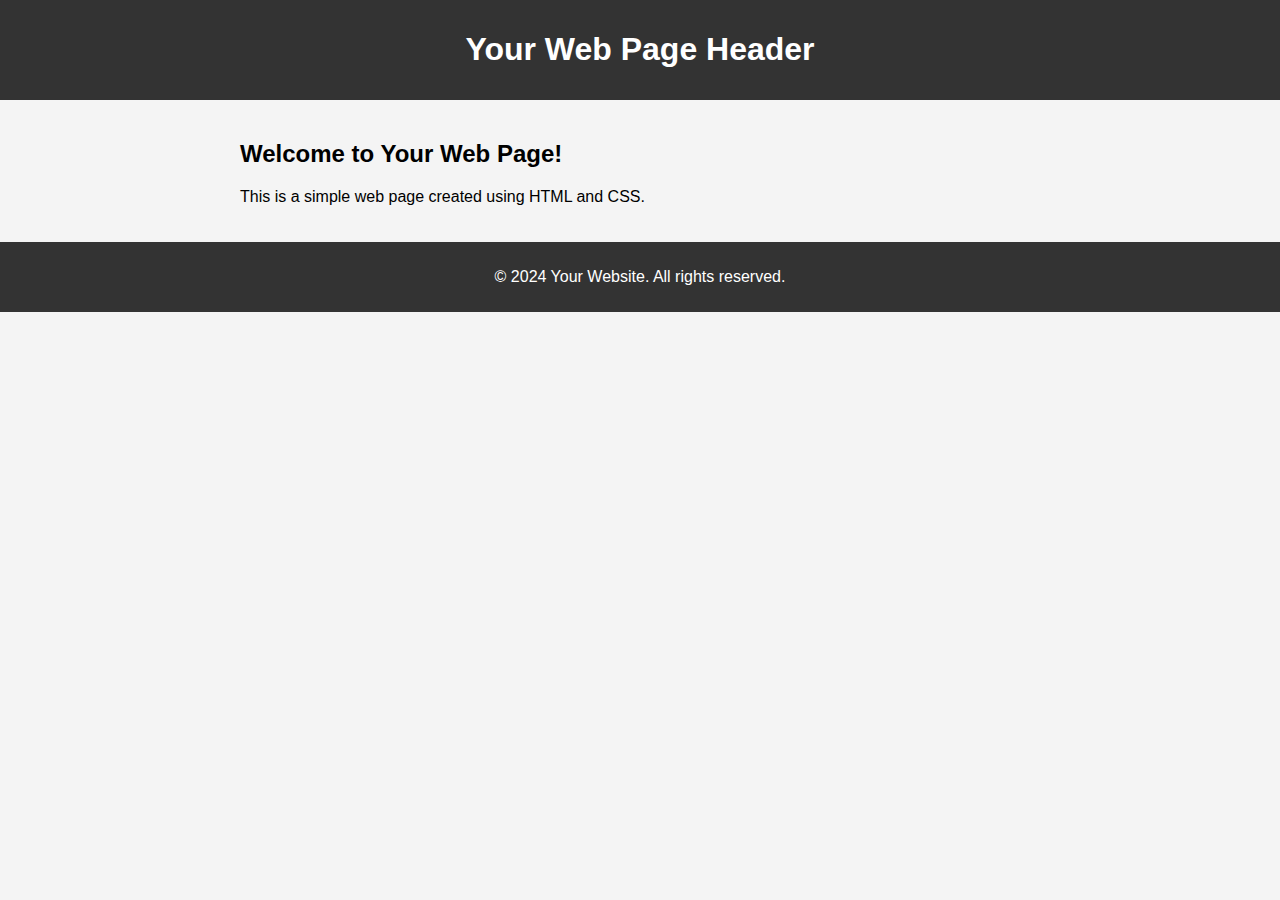
<file: chat.html>
<!DOCTYPE html>
<html lang="en">
<head>
    <meta charset="UTF-8">
    <meta name="viewport" content="width=device-width, initial-scale=1.0">
    <title>Your Web Page Title</title>
    <style>
        body {
            font-family: Arial, sans-serif;
            margin: 0;
            padding: 0;
            background-color: #f4f4f4;
        }

        header {
            background-color: #333;
            color: #fff;
            padding: 10px;
            text-align: center;
        }

        section {
            padding: 20px;
            max-width: 800px;
            margin: 0 auto;
        }

        footer {
            background-color: #333;
            color: #fff;
            padding: 10px;
            text-align: center;
        }
    </style>
</head>
<body>

    <header>
        <h1>Your Web Page Header</h1>
    </header>

    <section>
        <h2>Welcome to Your Web Page!</h2>
        <p>This is a simple web page created using HTML and CSS.</p>
    </section>

    <footer>
        <p>&copy; 2024 Your Website. All rights reserved.</p>
    </footer>

</body>
</html>
</file>
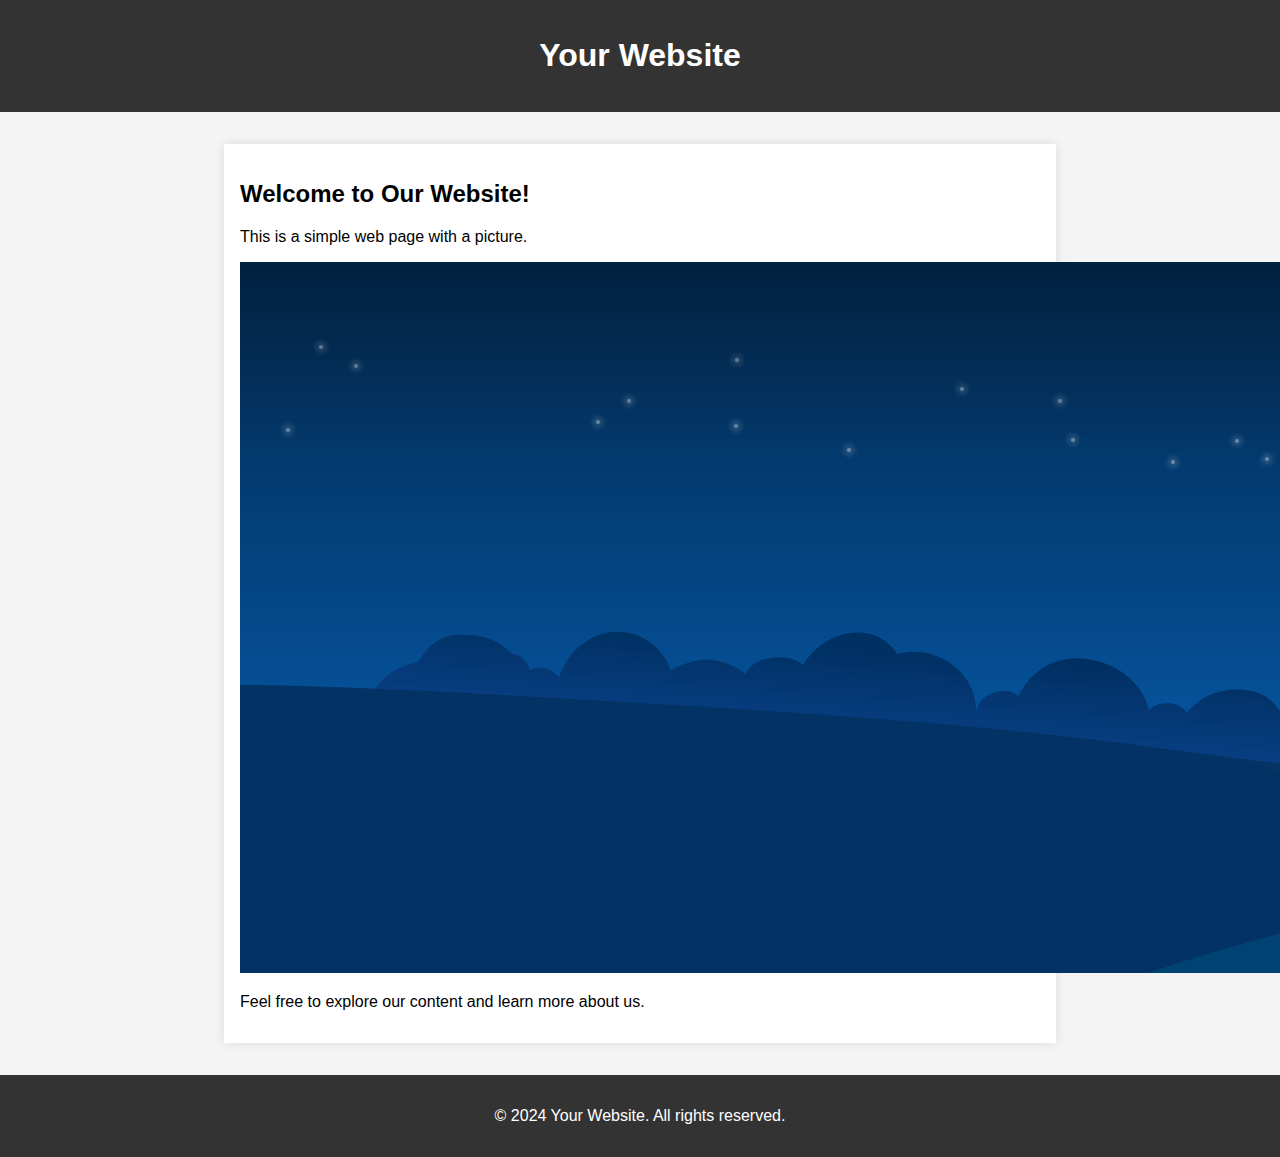
<file: chat3.html>
<!DOCTYPE html>
<html lang="en">
<head>
    <meta charset="UTF-8">
    <meta name="viewport" content="width=device-width, initial-scale=1.0">
    <title>Your Website Title</title>
    <style>
        body {
            font-family: Arial, sans-serif;
            margin: 0;
            padding: 0;
            background-color: #f4f4f4;
        }

        header {
            background-color: #333;
            color: #fff;
            text-align: center;
            padding: 1em;
        }

        section {
            max-width: 800px;
            margin: 2em auto;
            padding: 1em;
            background-color: #fff;
            box-shadow: 0 0 10px rgba(0, 0, 0, 0.1);
        }

        footer {
            background-color: #333;
            color: #fff;
            text-align: center;
            padding: 1em;
        }
    </style>
</head>
<body>

    <header>
        <h1>Your Website</h1>
    </header>

    <section>
        <h2>Welcome to Our Website!</h2>
        <p>This is a simple web page with a picture.</p>
        
        <!-- Image -->
        <img src="./images/banner1.png" alt="Description of your image">

        <p>Feel free to explore our content and learn more about us.</p>
    </section>

    <footer>
        <p>&copy; 2024 Your Website. All rights reserved.</p>
    </footer>

</body>
</html>
</file>
